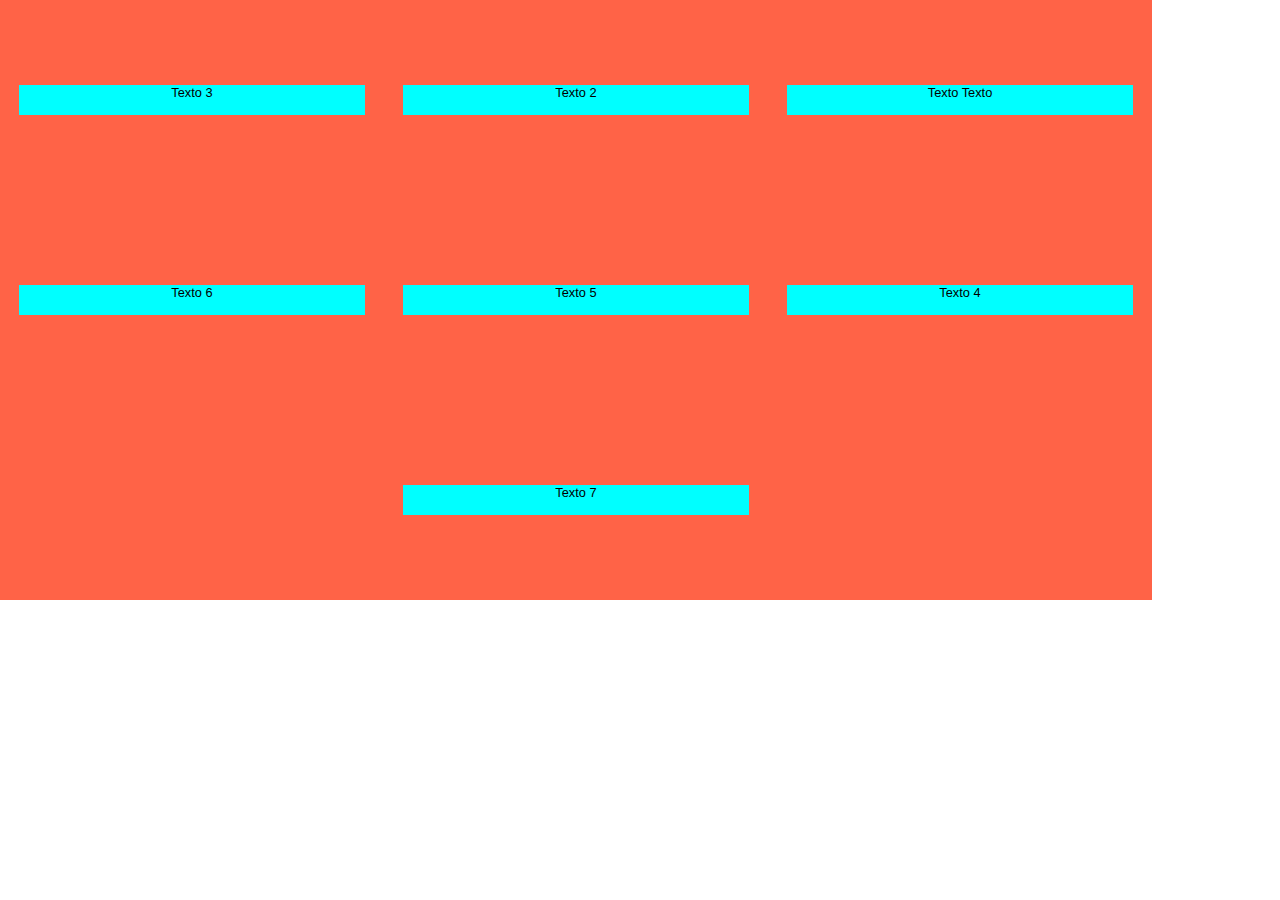
<file: productos.html>
<!DOCTYPE html>
<html lang="en">
<head>
    <meta charset="UTF-8">
    <meta http-equiv="X-UA-Compatible" content="IE=edge">
    <meta name="viewport" content="width=device-width, initial-scale=1.0">
     <link rel="stylesheet" href="flex.css">
    <title>Flex-Box</title>
</head>
<body>

    <div class="contenedor">

        <div class="item"> Texto Texto</div>
        <div class="item"> Texto 2</div>
        <div class="item"> Texto 3</div>
        <div class="item"> Texto 4</div>
        <div class="item"> Texto 5</div>
        <div class="item"> Texto 6</div>
        <div class="item"> Texto 7</div>


    </div>

    
</body>
</html>
</file>
<file: flex.css>
*{
    padding: 0;
    margin: 0;
}

html{
    font-family: 'Gill Sans', 'Gill Sans MT', Calibri, 'Trebuchet MS', sans-serif;
}

.contenedor{
    width: 90%;
    height: 600px;
    margin: 0;
    background-color: tomato;
    display: flex;
    flex-direction: row-reverse;
    flex-wrap: wrap;
    align-content: space-around;
    justify-content: space-around;
}

.item{
    background-color: aqua;
    width: 30%;
    height: 5%;
    text-align: center;
    font-size: 80%;
}
</file>
